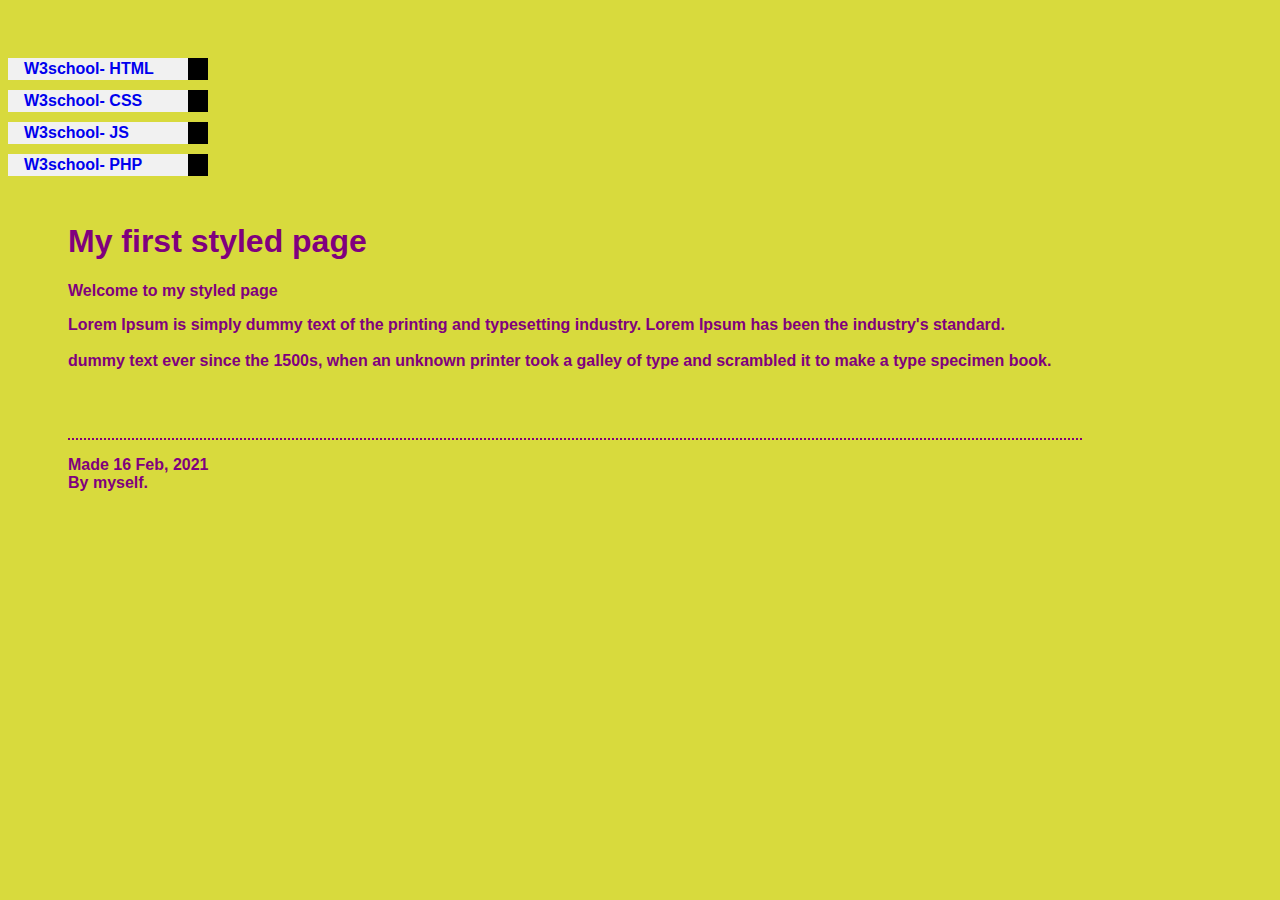
<file: index.html>
<!DOCTYPE html>
<html>

<head>
    <link rel="stylesheet" href="styles.css">
</head>

<body>

    <ul>
        <li><a href="https://www.w3schools.com/html/default.asp">W3school- HTML</a></li>
        <li><a href="https://www.w3schools.com/css/default.asp">W3school- CSS</a></li>
        <li><a href="https://www.w3schools.com/js/default.asp">W3school- JS</a></li>
        <li><a href="https://www.w3schools.com/php/default.asp">W3school- PHP</a></li>
    </ul>

    <div>

        <h1>My first styled page</h1>
        <p>Welcome to my styled page</p>
        <p>Lorem Ipsum is simply dummy text of the printing and typesetting industry. Lorem Ipsum has been the
            industry's standard.<br><br> dummy text ever since the 1500s, when an unknown printer took a galley of type
            and scrambled it to make a type specimen book.</p><br><br>


        <p style="border-bottom:2px dotted"></p>
        <p>Made 16 Feb, 2021<br>By myself.</p>

    </div>

</body>

</html>
</file>
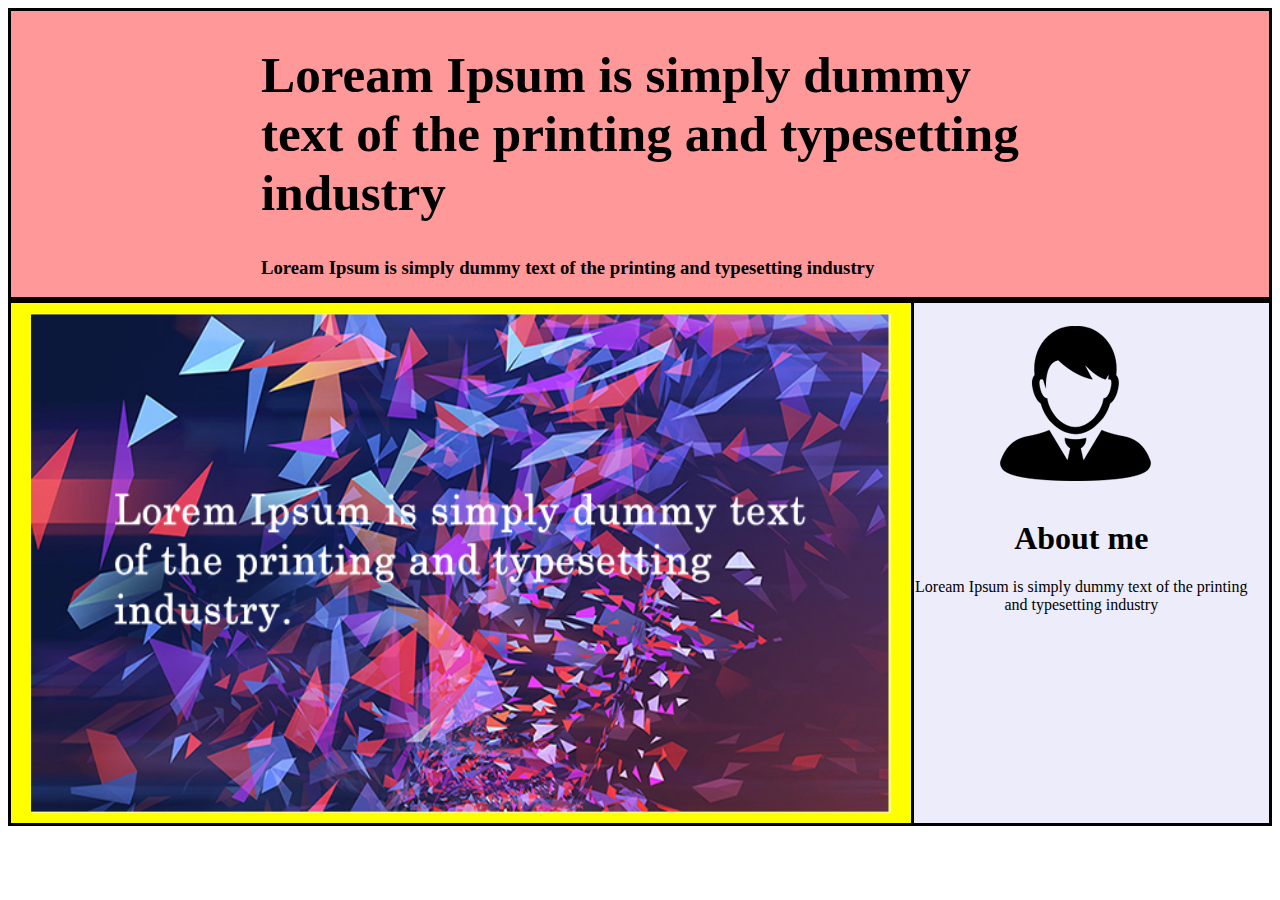
<file: css assigment 3/index.html>
<!DOCTYPE html>
<html lang="en">
<head>
    <meta charset="UTF-8">
    <meta http-equiv="X-UA-Compatible" content="IE=edge">
    <meta name="viewport" content="width=device-width, initial-scale=1.0">
    <title>Document</title>
    <link rel="stylesheet" href="styles.css">
</head>
<body>
    <section class="section">
        <div class="text">
            <h1>Loream Ipsum is simply dummy text of the printing and typesetting industry</h1>
            <h3>Loream Ipsum is simply dummy text of the printing and typesetting industry</h3>

        </div>


        <div class="main">
            <div class="div1">
                <img  src="Assignment-2-1.PNG" alt="img1">
            </div>

            <div class="div2">
                <img src="Assignment-2-2.PNG" alt="img2">
                <h1>About me</h1>
                <p>
                    Loream Ipsum is simply
                    dummy text of the
                    printing and typesetting
                        industry
                </p>

            </div>
        </div>
    </section>
</body>
</html>
</file>
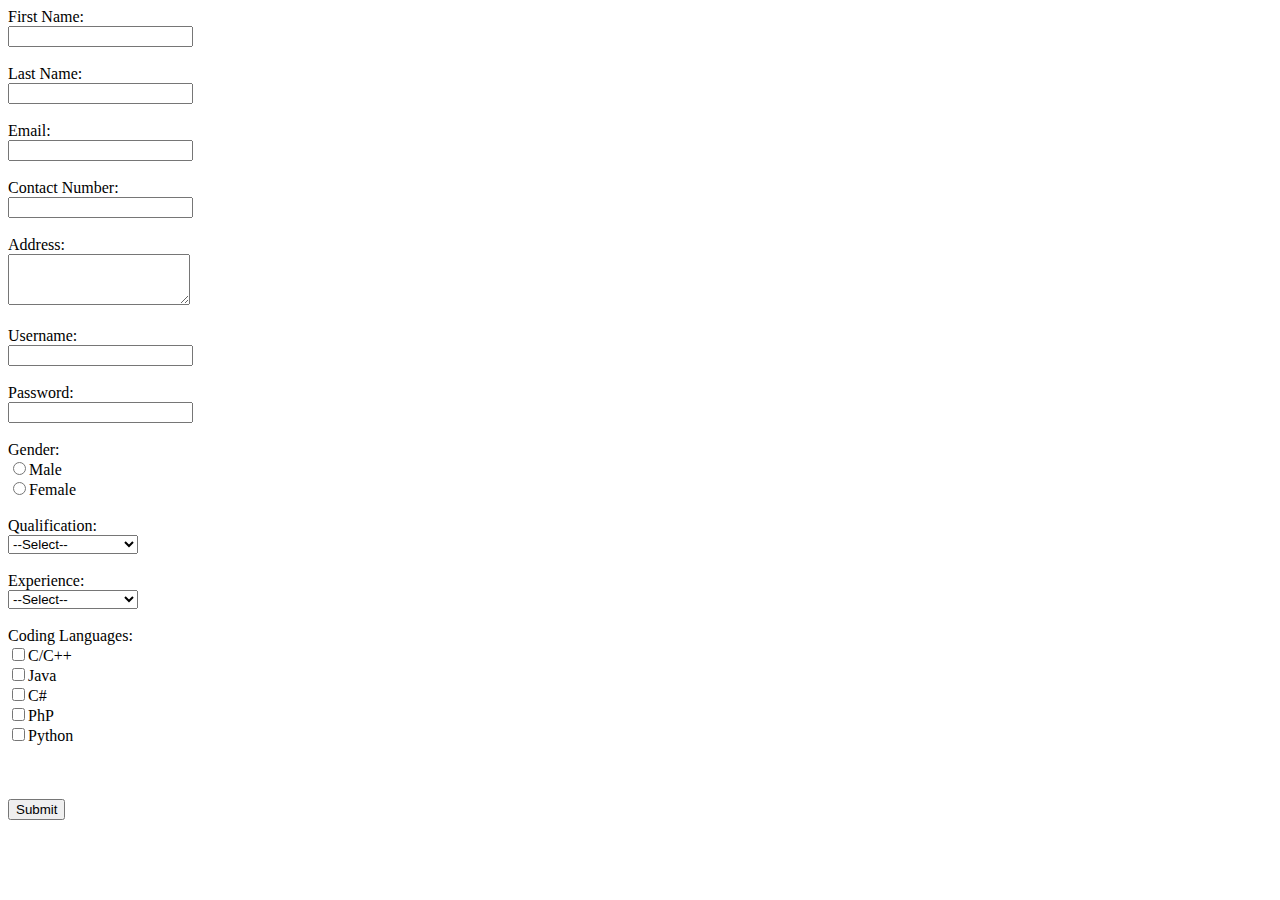
<file: assignment 3.html>
<!DOCTYPE html>
<html lang="en">
<head>
    <meta charset="UTF-8">
    <meta http-equiv="X-UA-Compatible" content="IE=edge">
    <meta name="viewport" content="width=device-width, initial-scale=1.0">
    <title>Assignment 3 Vinay Singh Jadon</title>
</head>
<body>

    <form>
        <label for="First_name">First Name:</label><br>
        <input type="text" name="First_name">
         <br><br>


        <label for="Last_name">Last Name:</label><br>
        <input type="text" name="Last_name">
        <br><br>


        <label for="Email">Email:</label><br>
        <input type="email" name="Email">
        <br><br>


        <label for="Contact">Contact Number:</label><br>
        <input type="tel" name="Contact">
        <br><br>


        <label for="Address">Address:</label><br>
        <textarea name="address"  cols="20" rows="3"></textarea>
        <br><br>

        <label for="Username">Username:</label><br>
        <input type="text" name="Username" >
        <br><br>


        <label for="Password">Password:</label><br>
        <input type="password" name="Password">
        <br><br>


        <label for="Gender">Gender:</label><br>
        <input type="radio" name="Gender" value="Male">Male <br>
        <input type="radio" name="Gender" value="Female">Female
        <br><br>

        <label for="Qualification">Qualification:</label><br>
        <select name="Qualification" style="width: 130px  !important;">
            <option  hidden disabled selected value>--Select--</option>
            <option value="None">None</option>
            <option value="UG">UG</option>
            <option value="PG">PG</option>
        </select>
        <br><br>

        <label for="Experience">Experience:</label><br>
        <select name="Experience" style="width: 130px  !important;">
            <option hidden disabled selected value>--Select--</option>
            <option value="None">None</option>
            <option value="1 Year">1 Year</option>
            <option value="2 Year">2 Year</option>
            <option value="3 Year">3 Year</option>
            <option value="4 Year">4 Year</option>
        </select>
        <br><br>

        Coding Languages:<br>
        <input type="checkbox" name="C/C++" value="on">C/C++<br>
        <input type="checkbox" name="Java" value="on">Java<br>
        <input type="checkbox" name="C#" value="on">C#<br>
        <input type="checkbox" name="PhP" value="on">PhP<br>
        <input type="checkbox" name="Python" value="on">Python<br><br><br><br>
        
        
        <input type="submit" value="Submit">
    </form>
    
</body>
</html>
</file>
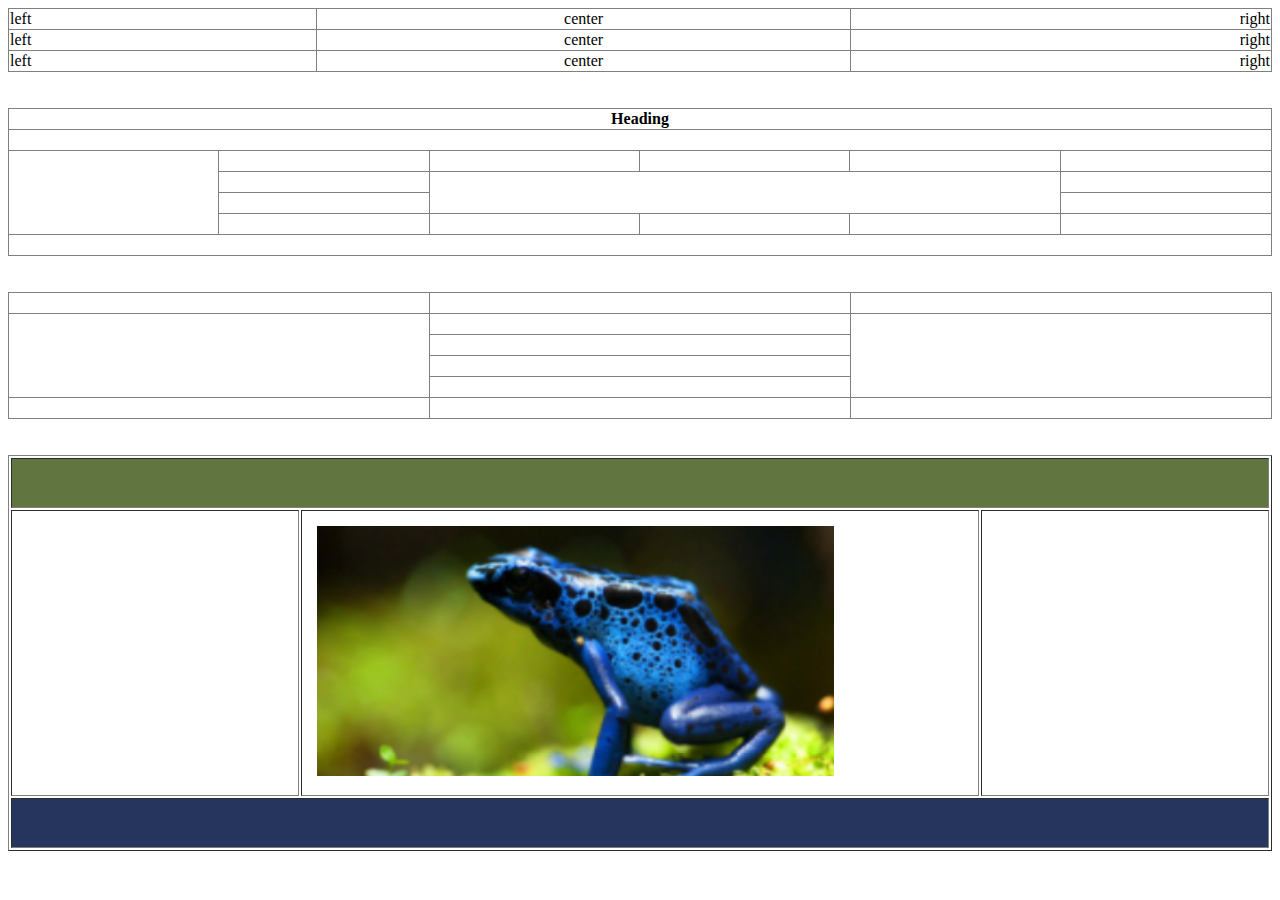
<file: assignment2.html>
<!DOCTYPE html>
<html lang="en">
<head>
    <meta charset="UTF-8">
    <meta http-equiv="X-UA-Compatible" content="IE=edge">
    <meta name="viewport" content="width=device-width, initial-scale=1.0">
    <title>Assignment 2 By Vinay Singh Jadon</title>
    
</head>
<body>
    <!--________________________________________table 1 is here____________________________________________________________________-->
    
    
    <table width = "100%" frame = "border" | rules = "all"  >
        <tr>
            <td align="left">left</td>
            <td align="center">center</td>
            <td align="right">right</td>
        </tr>
        <tr>
            <td align="left">left</td>
            <td align="center">center</td>
            <td align="right">right</td>
        </tr>
        <tr>
            <td align="left">left</td>
            <td align="center">center</td>
            <td align="right">right</td>
        </tr>
    </table>
    
    

    <br><br>



    <!--_________________________________________________________table 2 is here____________________________________________________________________-->
    
    
    
    <table width = "100%" frame = "border" | rules = "all">
        <th colspan="6">Heading</th>
        <tr>
            <td colspan="6">&nbsp;</td>
        </tr>
        <tr>
            <td rowspan="4">&nbsp;</td>
            <td>&nbsp;</td>
            <td>&nbsp;</td>
            <td>&nbsp;</td>
            <td>&nbsp;</td>
            <td>&nbsp;</td>
        </tr>
        <tr>
            <td>&nbsp;</td>
            <td colspan="3" rowspan="2">&nbsp;</td>
            <td>&nbsp;</td>
        </tr>
        <tr>
            <td>&nbsp;</td>
            <td>&nbsp;</td>
        </tr>
        <tr>
            
            <td>&nbsp;</td>
            <td>&nbsp;</td>
            <td>&nbsp;</td>
            <td>&nbsp;</td>
            <td>&nbsp;</td>
            
        </tr>
        <tr>
            <td colspan="6">&nbsp;</td>
        </tr>

    </table>
    
     
    
    <br><br>
    
    
    
    <!--__________________________________________________________table 3 is here____________________________________________________________________-->

    <table width = "100%" frame = "border" | rules = "all">
        <tr>
            <td>&nbsp;</td>
            <td>&nbsp;</td>
            <td>&nbsp;</td>
        </tr>
        <tr>
            <td rowspan="4">&nbsp;</td>
            <td>&nbsp;</td>
            <td rowspan="4">&nbsp;</td>
        </tr>
        <tr>
            <td>&nbsp;</td>
        </tr>
        <tr>
            <td>&nbsp;</td>
        </tr>
        <tr>
            <td>&nbsp;</td>
        </tr>
        <tr>
            <td>&nbsp;</td>
            <td>&nbsp;</td>
            <td>&nbsp;</td>
        </tr>
    </table>
    
    
    <br><br>

    
    
    <!--_______________________________________________________________table 4 is here____________________________________________________________________-->
    <table width = "100%" border="1" cellpadding = "15">
        <thead>
            <tr>
                <th colspan="3" bgcolor="#617541">&nbsp;</th>
            </tr>
        </thead>
        
        <tr>
            <td width = "23%">&nbsp;</td>
            <td ><img src="Capture (1).PNG" alt="frog" width="80%" height="250px" ></td>
            <td width = "23%">&nbsp;</td>
        </tr>
        <tr>
            <td colspan="3" bgcolor="#25355e"> &nbsp;</td>
        </tr>

    </table>
    
    
    
    <br><br>

    

    
    
</body>
</html>
</file>
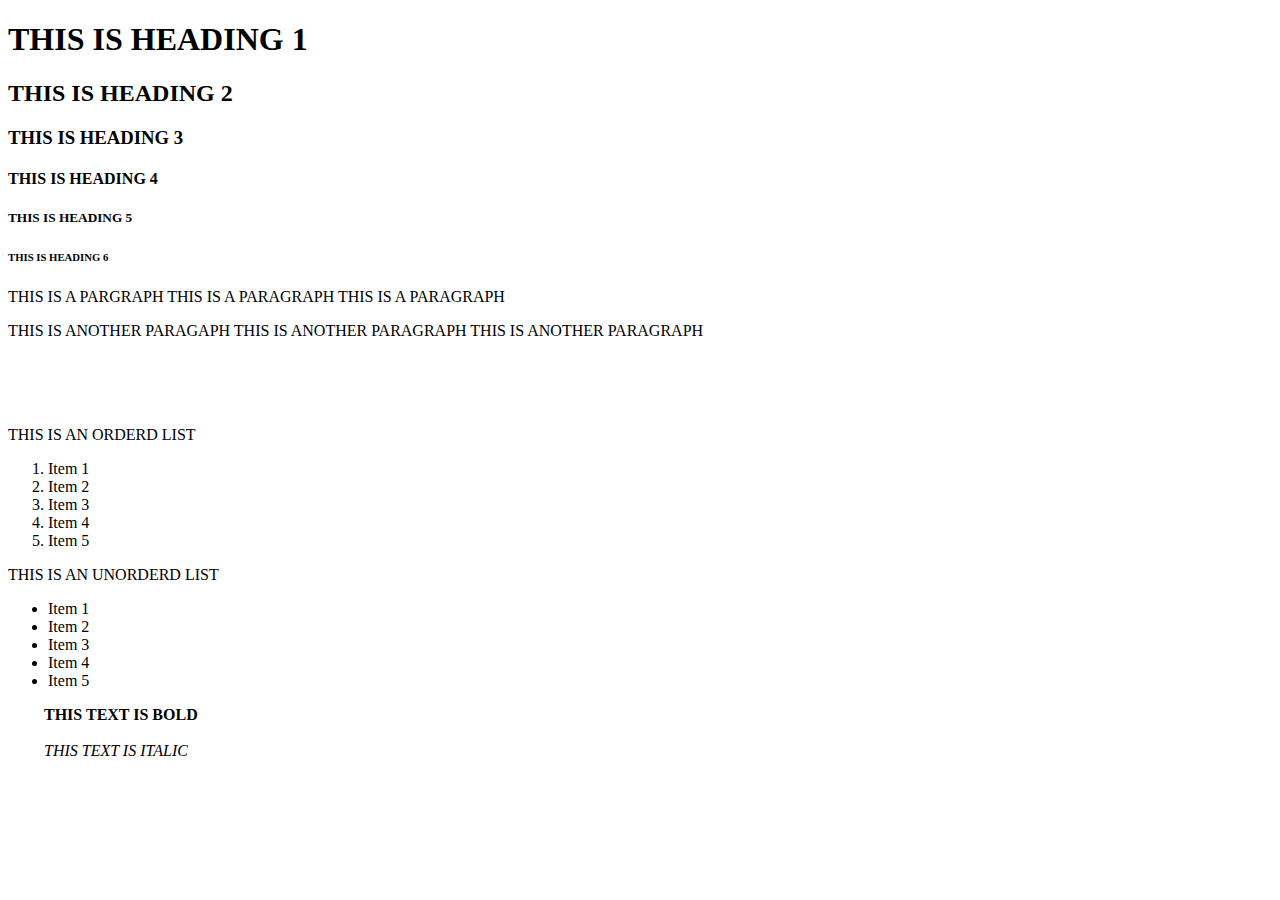
<file: assingment.html>
<!DOCTYPE html>
<html lang="en">
<head>
    <meta charset="UTF-8">
    <meta http-equiv="X-UA-Compatible" content="IE=edge">
    <meta name="viewport" content="width=device-width, initial-scale=1.0">
    <title>Assignment 1</title>
</head>
<body>
    <h1>THIS IS HEADING 1</h1>
    <h2>THIS IS HEADING 2</h2>
    <h3>THIS IS HEADING 3</h3>
    <h4>THIS IS HEADING 4</h4>
    <h5>THIS IS HEADING 5</h5>
    <h6>THIS IS HEADING 6</h6>

    <p>THIS IS A PARGRAPH THIS IS A PARAGRAPH THIS IS A PARAGRAPH</p>
    <P>THIS IS ANOTHER PARAGAPH THIS IS ANOTHER PARAGRAPH THIS IS ANOTHER PARAGRAPH</P>

    <br>
    <br>
    <br>

    <p>THIS IS AN ORDERD LIST</p>
    <ol>
        <li>Item 1</li>
        <li>Item 2</li>
        <li>Item 3</li>
        <li>Item 4</li>
        <li>Item 5</li>

    </ol>

    <p>THIS IS AN UNORDERD LIST</p>
    <ul>
        <li>Item 1</li>
        <li>Item 2</li>
        <li>Item 3</li>
        <li>Item 4</li>
        <li>Item 5</li>
    
    </ul>
    <strong>&emsp;&emsp;&nbsp;THIS TEXT IS BOLD</strong>
    <br><br>
    <em>&emsp;&emsp;&nbsp;THIS TEXT IS ITALIC</em>
    
</body>
</html>
</file>
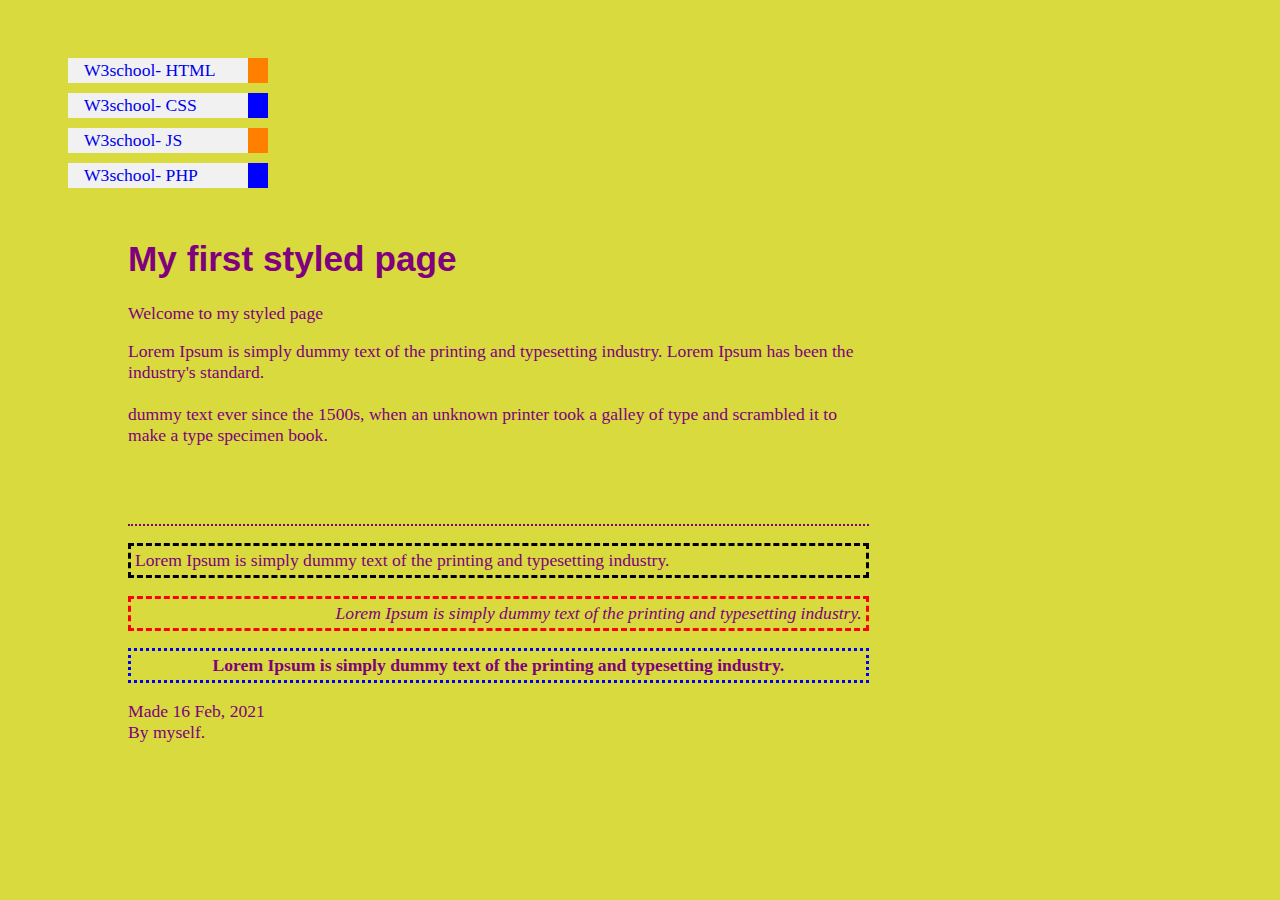
<file: cssassignment2.html>
<!DOCTYPE html>
<html>

<head>
    <!--Linked the external CSS file for smooth Work-->
    <link rel="stylesheet" href="a2styles.css">
</head>

<body>
    <div class="Content">
        <!--Attached links to various asked pages-->
        <ul>

            <!--Used CSS classes to give definition to particular Menu Bar-->
            <li class="Orangeli"><a href="https://www.w3schools.com/html/default.asp">W3school- HTML</a></li>
            <li class="Blueli"><a href="https://www.w3schools.com/css/default.asp">W3school- CSS</a></li>
            <li class="Orangeli"><a href="https://www.w3schools.com/js/default.asp">W3school- JS</a></li>
            <li class="Blueli"><a href="https://www.w3schools.com/php/default.asp">W3school- PHP</a></li>
        </ul>

        <div>

            <h1>My first styled page</h1>
            <p>Welcome to my styled page</p>
            <p>Lorem Ipsum is simply dummy text of the printing and typesetting industry. Lorem Ipsum has been the
                industry's standard.<br><br> dummy text ever since the 1500s, when an unknown printer took a galley of
                type and scrambled it to make a type specimen book.</p><br><br>

            <!--Used InLine CSS to dotted line-->
            <p style="border-bottom:2px dotted"></p>

            <!--Used Inline CSS to give distinctive definition-->
            <p style="border: 3px dashed black;text-align:left;padding:4px; font-family: serif;">Lorem Ipsum is simply dummy text of the
                printing and typesetting industry.</p>
            <p style="border: 3px dashed red;text-align:right;padding:4px;font-style: italic;">Lorem Ipsum is simply
                dummy text of the printing and typesetting industry.</p>
            <p style="border: 3px dotted blue;text-align:center;padding:4px;font-weight:bold;">Lorem Ipsum is simply
                dummy text of the printing and typesetting industry.</p>


            <p>Made 16 Feb, 2021<br>By myself.</p>

        </div>
    </div>
</body>

</html>
</file>
<file: styles.css>
body{
background-color: #D8DA3D;
color:#80007E;
font-weight:bold;
font-family:sans-serif;
}
ul {
box-sizing: border-box;
  list-style-type: none;
 margin-top: 50px;
  padding: 0;
  width: 200px;
 float:left;
}

li a {
  display: block;

  padding: 2px 16px;
  text-decoration: none;
 background-color: #f1f1f1;
}
li{
margin-bottom: 10px;
border-right: 20px solid Black;

}
div{
float:left;
box-sizing: border-box;
width:85%;
padding-left:60px;

}
</file>
<file: css assigment 3/styles.css>
.section{
    width: 100%;
    height: 100%;
}
.text{
    background-color: #FF9999 ;
    text-align: left;
    padding-left: 250px;
    padding-right: 250px;
    border-style: solid;
    
}
.text h1{
    font-size: 3.2em;
}
.text p{
    font-size: xx-large;
}



.main{
    width: 100%;
    margin:  0 auto;
}

.div1{
    background-color: yellow;
    margin-top: 0px;
    border-style: solid;
    height: 500px;
    width: 68%;
    padding: 10px 20px 10px 20px;
    justify-content: center;
    float: left;
    

}
.div1 img {
    max-width: 100%;
    min-height: 100%;
}

.div2{
    background-color: #ECECFB;
    border-style: solid;
    margin-left: 550px;
    height: 500px;
    padding: 10px 20px 10px 20px;
    text-align: center;

}
</file>
<file: a2styles.css>
body{
background-color: #D8DA3D;
color:#80007E;
font-weight:bold;

}
.Orangeli{
border-right: 20px solid #FF7F00;

}
.Blueli{
border-right: 20px solid #0000FF;

}
.Content{
font-size:1.1em;
font-weight:normal;
}

h1{font-family:sans-serif;}



ul {
box-sizing: border-box;
  list-style-type: none;
 margin-top: 50px;
  padding: 0;
  width: 200px;
 float:left;
}



li a {
  display: block;

  padding: 2px 16px;
  text-decoration: none;
 background-color: #f1f1f1;
}


li{
margin-bottom: 10px;



}

div{
float:left;
box-sizing: border-box;
width:82%;
padding-left:60px;

}
</file>
